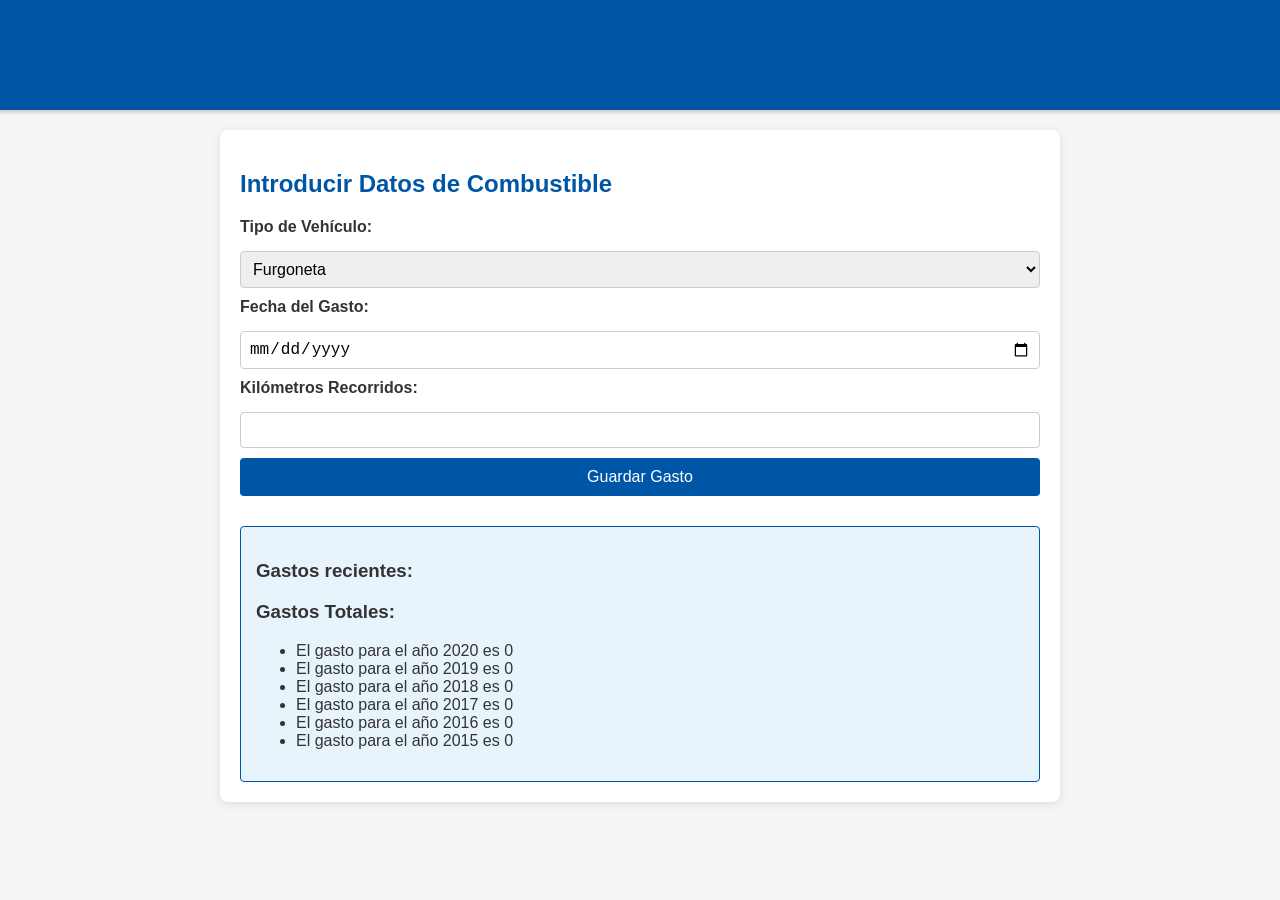
<file: DWCE02-TE/index.html>
<!DOCTYPE html>
<html lang="es">
<head>
    <meta charset="UTF-8">
    <meta http-equiv="X-UA-Compatible" content="IE=edge">
    <meta name="viewport" content="width=device-width, initial-scale=1.0">
	
	<script type="module" src="js/main.js"></script>
	<link rel="stylesheet" href="css/style.css">
    <title>Calculadora de Costos de Combustible - Correos</title>
</head>
<body>
    <header>
        <h1>Calculadora de Costos de Combustible para Correos</h1>
    </header>

    <main>
        <!-- Sección de Introducción de Datos -->
        <section id="input-section">
            <h2>Introducir Datos de Combustible</h2>
            <form id="fuel-form">
                <label for="vehicle-type">Tipo de Vehículo:</label>
                <select id="vehicle-type" name="vehicle-type">
                    <option value="furgoneta">Furgoneta</option>
                    <option value="moto">Moto</option>
                    <option value="camion">Camión</option>
                </select>

                <label for="date">Fecha del Gasto:</label>
                <input type="date" id="date" name="date" required>

                <label for="kilometers">Kilómetros Recorridos:</label>
                <input type="number" id="kilometers" name="kilometers" min="0" required>

                <button type="submit">Guardar Gasto</button>
            </form>
        </section>

        <!-- Sección de Visualización de Resultados -->
        <section id="result-section">
            <div id="result-display">
                <!-- Sub-sección para mostrar los gastos añadidos recientemente -->
                <div id="added-expenses">
                    <h3>Gastos recientes:</h3>
                    <ul id="expense-list">
                        <!-- Los gastos añadidos se mostrarán aquí como una lista -->
                    </ul>
                </div>
            
                <!-- Sub-sección para mostrar el resultado del cálculo del costo por año -->
                <div id="calculation-result">
                    <h3>Gastos Totales:</h3>
                    <ul id="result-list">
                        <!-- Los resultados del cálculo se mostrarán aquí como una lista -->
                        <li id="2020">El gasto para el año 2020 es <span id="gasto2020">0</span></li>
                        <li id="2019">El gasto para el año 2019 es <span id="gasto2019">0</span></li>
                        <li id="2018">El gasto para el año 2018 es <span id="gasto2018">0</span></li>
                        <li id="2017">El gasto para el año 2017 es <span id="gasto2017">0</span></li>
                        <li id="2016">El gasto para el año 2016 es <span id="gasto2016">0</span></li>
                        <li id="2015">El gasto para el año 2015 es <span id="gasto2015">0</span></li>
                    </ul>
                </div>
            </div>
            
        </section>
    </main>
</body>
</html>
</file>
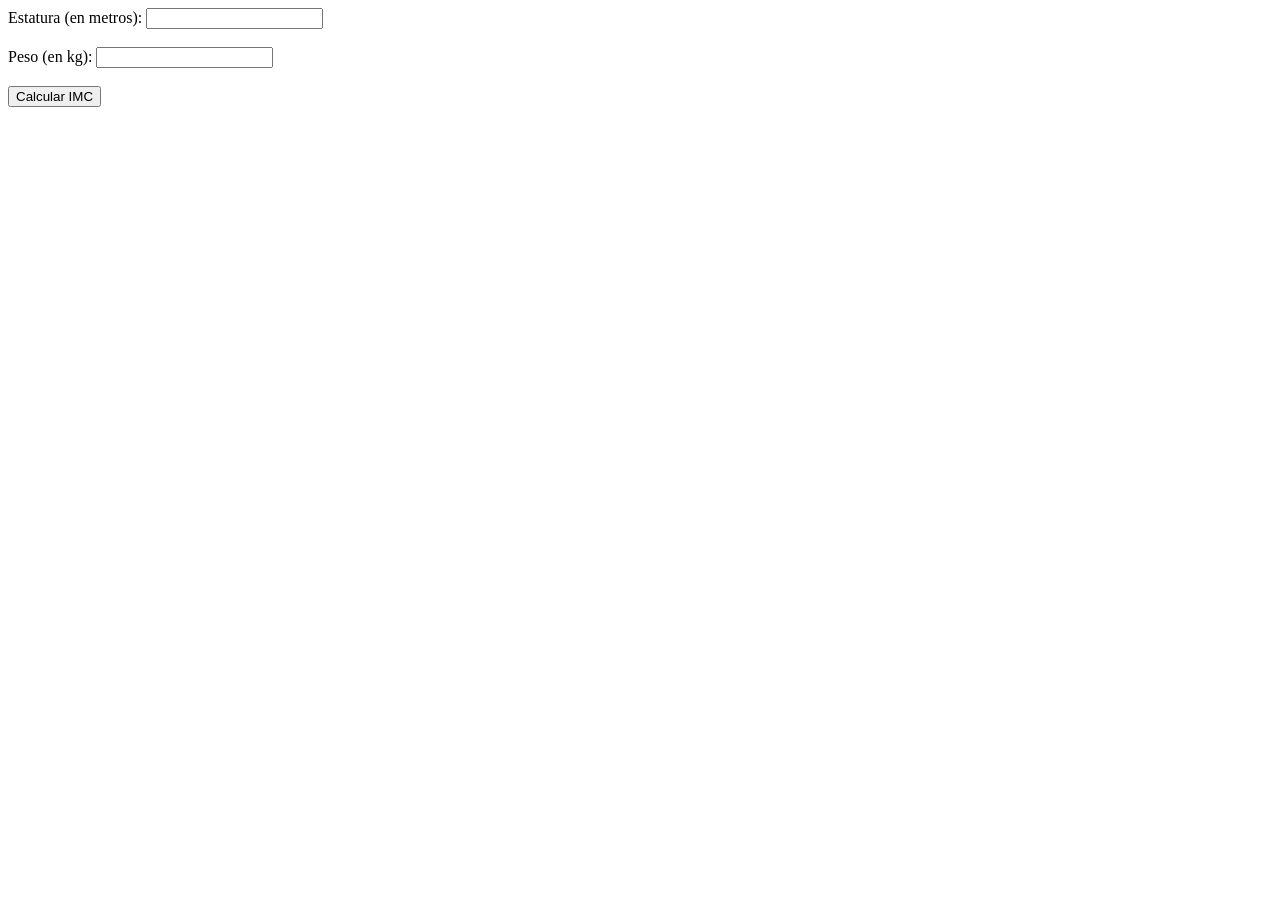
<file: DWCE02-Tarea03/main.html>
<html>
<head>
	<meta http-equiv="Content-Type" content="text/html; charset=UTF-8">
	<script src="imc.js"></script>
</head>
<body>
	<form>
        <label for="altura">Estatura (en metros):</label>
        <input id="altura" type="text" name="altura"><br><br>

        <label for="peso">Peso (en kg):</label>
        <input id="peso" type="text" name="peso"><br><br>

        <button type="button" onclick="imc()">Calcular IMC</button>
    
	</form>

    <p id="resultado"></p>
</body></html>
</file>
<file: DWCE02-TE/css/style.css>
/* style.css */

/* Estilos generales */
body {
    font-family: Arial, sans-serif;
    background-color: #f5f5f5;
    color: #333;
    margin: 0;
    padding: 0;
    display: flex;
    flex-direction: column;
    align-items: center;
}

header {
    background-color: #0056a6;
    color: white;
    width: 100%;
    padding: 15px;
    text-align: center;
    box-shadow: 0 2px 4px rgba(0, 0, 0, 0.2);
}

main {
    width: 90%;
    max-width: 800px;
    margin: 20px auto;
    padding: 20px;
    background-color: white;
    box-shadow: 0 2px 8px rgba(0, 0, 0, 0.1);
    border-radius: 8px;
}

h1, h2 {
    color: #0056a6;
}

/* Sección de formularios */
form {
    display: flex;
    flex-direction: column;
    gap: 10px;
    margin-bottom: 20px;
}

label {
    font-weight: bold;
    margin-bottom: 5px;
}

input[type="date"],
input[type="number"],
select {
    padding: 8px;
    font-size: 1rem;
    border: 1px solid #ccc;
    border-radius: 4px;
}

button {
    background-color: #0056a6;
    color: white;
    padding: 10px 15px;
    border: none;
    border-radius: 4px;
    cursor: pointer;
    font-size: 1rem;
    transition: background-color 0.3s ease;
}

button:hover {
    background-color: #004080;
}

#result-section {
    margin-top: 30px;
}

#result-display {
    background-color: #e8f4fc;
    padding: 15px;
    border: 1px solid #0056a6;
    border-radius: 4px;
    margin-top: 15px;
}

#result-text {
    font-weight: bold;
    color: #333;
}

/* Estilos del pie de página */
footer {
    width: 100%;
    background-color: #333;
    color: white;
    text-align: center;
    padding: 10px 0;
    position: absolute;
    bottom: 0;
}
</file>
